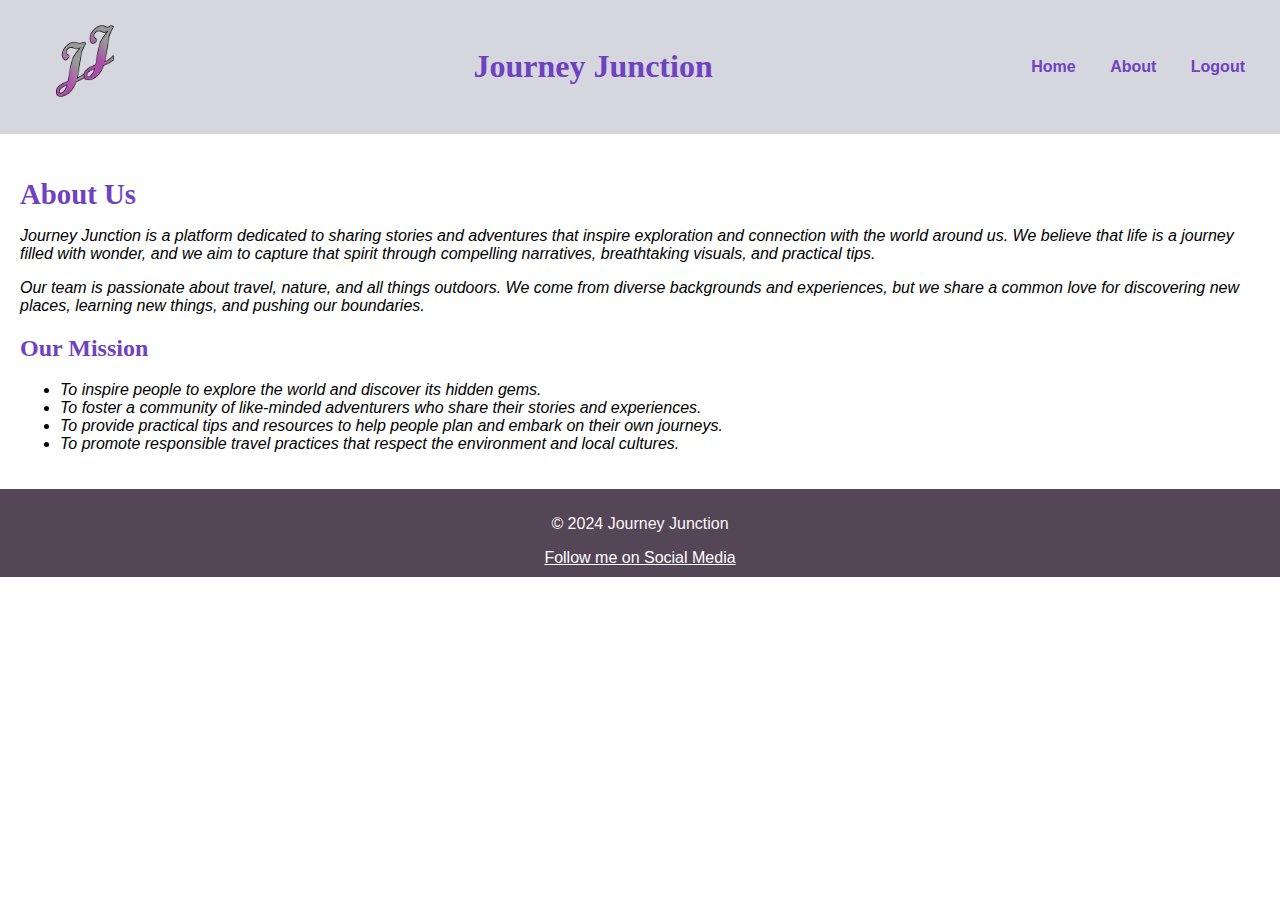
<file: About/about.html>
<!doctype html>
<html lang="en">
<head>
  <meta charset="UTF-8">
  <meta name="viewport" content="width=device-width, user-scalable=no, initial-scale=1.0, maximum-scale=1.0, minimum-scale=1.0">
  <meta http-equiv="X-UA-Compatible" content="ie=edge">
  <link rel="stylesheet" href="./css/about.css">
  <title>About us</title>
</head>

<body>
  <header>
    <img src="./img/logo.png" alt="webpage logo">
    <h1>Journey Junction</h1>
    <nav>
      <ul>
        <li><a href="#">Home</a></li>
        <li><a href="#">About</a></li>
        <li><a href="#">Logout</a></li>
      </ul>
    </nav>
  </header>

  <main>
    <section class="about-us">
        <h2>About Us</h2>
        <p><i>Journey Junction is a platform dedicated to sharing stories and adventures that inspire 
          exploration and connection with the world around us. We believe that life is a journey 
          filled with wonder, and we aim to capture that spirit through compelling narratives, 
          breathtaking visuals, and practical tips.</i> </p>
        <p><i>Our team is passionate about travel, nature, and all things outdoors. We come from 
          diverse backgrounds and experiences, but we share a common love for discovering new places, 
          learning new things, and pushing our boundaries.</i> </p>
      </section>
  
      <section class="mission">
        <h2>Our Mission</h2>
        <i>
          <ul>
            <li>To inspire people to explore the world and discover its hidden gems.</li>
            <li>To foster a community of like-minded adventurers who share their stories and experiences.</li>
            <li>To provide practical tips and resources to help people plan and embark on their own journeys.</li>
            <li>To promote responsible travel practices that respect the environment and local cultures.</li>
          </ul>
        </i>
        
      </section>
    

  </main>

  <footer>
    <p>&copy; 2024 Journey Junction</p>
    <a href="#">Follow me on Social Media</a>
  </footer>

</body>


  
</html>
</file>
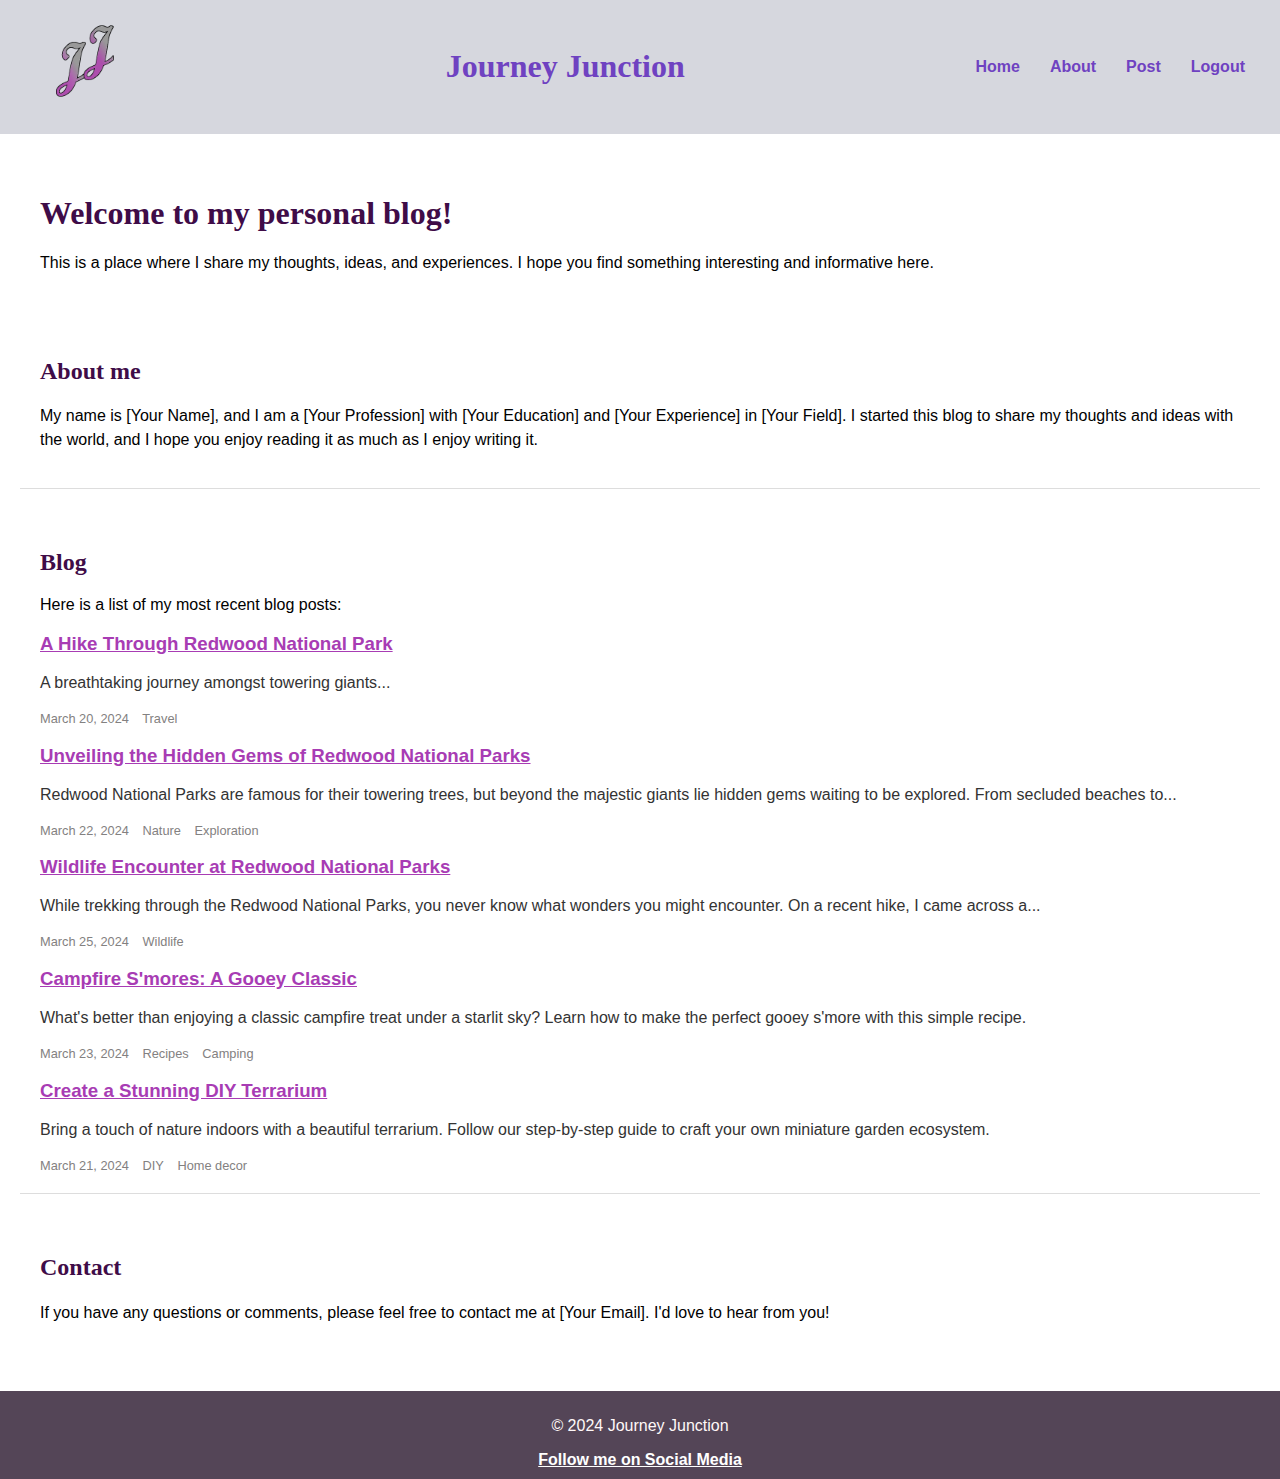
<file: profile/profile.html>
<!doctype html>
<html lang="en">
<head>
  <meta charset="UTF-8">
  <meta name="viewport" content="width=device-width, user-scalable=no, initial-scale=1.0, maximum-scale=1.0, minimum-scale=1.0">
  <meta http-equiv="X-UA-Compatible" content="ie=edge">
  <link rel="stylesheet" href="./css/profile.css">
  <title>Journey Junction</title>
</head>

<body>
  <header>
    <img src="./image/logo.png" alt="webpage logo">
    <h1>Journey Junction</h1>
    <nav>
      <ul>
        <li><a href="#">Home</a></li>
        <li><a href="#">About</a></li>
        <li><a href="#">Post</a></li>
        <li><a href="#">Logout</a></li>
      </ul>
    </nav>
  </header>

  <main>
    <section id="home">
      <h1>Welcome to my personal blog!</h1>
      <p>This is a place where I share my thoughts, ideas, and experiences. 
        I hope you find something interesting and informative here.</p>
    </section>
    <section id="about">
      <h2>About me</h2>
      <p>My name is [Your Name], and I am a [Your Profession] with [Your Education] and 
        [Your Experience] in [Your Field]. I started this blog to share my thoughts and ideas 
        with the world, and I hope you enjoy reading it as much as I enjoy writing it.</p>
    </section>
    <section id="blog">
      <h2>Blog</h2>
      <p>Here is a list of my most recent blog posts:</p>
      <article>
        <h3><a href="#">A Hike Through Redwood National Park</a></h3>
        <p>A breathtaking journey amongst towering giants...</p>
        <div class="info">
          <span>March 20, 2024</span>
          <span>Travel</span>
        </div>
      </article>

      <article>
        <h3><a href="#">Unveiling the Hidden Gems of Redwood National Parks</a></h3>
        <p>Redwood National Parks are famous for their towering trees, but beyond the majestic giants lie hidden gems waiting to be explored. From secluded beaches to...</p>
        <div class="info">
          <span>March 22, 2024</span>
          <span>Nature</span>
          <span>Exploration</span>
        </div>
      </article>
    
      <article>
        <h3><a href="#">Wildlife Encounter at Redwood National Parks</a></h3>
        <p>While trekking through the Redwood National Parks, you never know what wonders you might encounter. On a recent hike, I came across a...</p>
        <div class="info">
          <span>March 25, 2024</span>
          <span>Wildlife</span>
        </div>
      </article>
    
      <article>
        <h3><a href="#">Campfire S'mores: A Gooey Classic</a></h3>
        <p>What's better than enjoying a classic campfire treat under a starlit sky? Learn how to make the perfect gooey s'more with this simple recipe.</p>
        <div class="info">
          <span>March 23, 2024</span>
          <span>Recipes</span>
          <span>Camping</span>
        </div>
      </article>
    
      <article>
        <h3><a href="#">Create a Stunning DIY Terrarium</a></h3>
        <p>Bring a touch of nature indoors with a beautiful terrarium. Follow our step-by-step guide to craft your own miniature garden ecosystem.</p>
        <div class="info">
          <span>March 21, 2024</span>
          <span>DIY</span>
          <span>Home decor</span>
        </div>
      </article>
      
    </section>

    <section id="contact">
      <h2>Contact</h2>
      <p>If you have any questions or comments, please feel free to contact me at [Your Email]. I'd love to hear from you!</p>
    </section>
  </main>

  <footer>
    <p>&copy; 2024 Journey Junction</p>
    <a href="#">Follow me on Social Media</a>
  </footer>

</body>
 
</html>
</file>
<file: About/css/about.css>
body {
    font-family: Arial, Helvetica, sans-serif; 
    margin: 0;
    padding: 0;
  }
  
  /* Header */
  header {
    display: flex;
    align-items: center;
    justify-content: space-between;
    padding: 20px;
    background: rgb(214, 215, 222);
  }
  header img {
    width: 150px; 
  }
  h1 {
    color: #6f42c1;
    font-family: Georgia, serif; 
  }
  
  /*Navigation*/
  nav ul {
    padding: 0;
    list-style: none;
    margin: 0;
  }
  nav li {
    display: inline-block;
    
  }
  nav a {
    color: #6f42c1; 
    text-decoration: none;
    font-weight: bold;
    padding: 10px 15px;
    font-family: Arial, sans-serif; 
  }
  nav a:hover {
    color: #3f0c48; 
  }
  
  /* Main content */
  main {
    padding: 20px;
  }
  
  .about-us h2 {
    color: #6f42c1; 
    margin-bottom: 10px; 
    font-size: 1.8rem;
    font-family: Georgia, serif; 
  }
  .hero p {
    color: #333; 
    line-height: 1.5; 
    font-family: Arial, Helvetica, sans-serif;
  }
  
  

/* Mission Section */

  .mission h2 {
    color: #6f42c1;
    font-family: Georgia, serif;
  }
  
  /* Footer */
footer {
  text-align: center;
  padding: 10px;
  background-color: #544557; 
}
footer p {
  color: #fff8f8;
} 
footer a {
  color: #ffffff; 
}
</file>
<file: profile/css/profile.css>
/* General styles */
body {
    font-family: Arial, Helvetica, sans-serif;
    margin: 0;
    padding: 0;
  }
  
  /* Header */
  header {
    display: flex;
    align-items: center;
    justify-content: space-between;
    padding: 20px;
    background: rgb(214, 215, 222);
  }
  
  header img {
    width: 150px;
  }
  
  h1 {
    color: #6f42c1;
    font-family: Georgia, serif;
  }
  
  /* Navigation */
  nav {
    overflow: hidden; /* For responsive navigation */
  }
  
  nav ul {
    display: flex; /* Change to flexbox for horizontal layout */
    justify-content: space-between; /* Distribute links evenly */
    padding: 0;
    list-style: none;
    margin: 0;
  }
  

  
  nav a {
    color: #6f42c1;
    text-decoration: none;
    font-weight: bold;
    padding: 10px 15px;
    font-family: Arial, sans-serif;
  }
  
  nav a:hover {
    color: #3f0c48;
  }
  
  /* Responsive navigation for smaller screens */
  @media (max-width: 768px) {
    nav ul {
      flex-direction: column; /* Stack links vertically */
      align-items: center; /* Center links vertically */
    }
  }
  
  /* Main content */
  main {
    padding: 20px;
  }
  
  /* Hero section */
  .hero {
    text-align: center;
    margin-bottom: 20px;
  }
  
  .hero h1 {
    color: #6f42c1;
    margin-bottom: 10px;
    font-size: 1.8rem;
    font-family: Georgia, serif;
  }
  
  .hero p {
    color: #333;
    line-height: 1.5;
  }
   
  /* Home section */
  #home {
    padding: 20px;
    margin-bottom: 10px;
  }
  
  #home h1 {
    color: #3f0c48;
  }
  
  /* About section */
  #about {
    padding: 20px;
    border-bottom: 1px solid #ddd;
    margin-bottom: 20px;
  }
  
  #about p {
    font-size: 1rem;
    line-height: 1.5;
  }
  
  #about h2 {
    color: #3f0c48;
    font-family: Georgia, serif;
  }
  
  
  
  /* Blog posts section */
  #blog {
    padding: 20px;
    border-bottom: 1px solid #ddd;
    margin-bottom: 20px;
  }
  
  #blog h2 {
    color: #3f0c48;
    font-family: Georgia, serif;
  }
  
  article h3 {
    color: #a83cb4; 
    margin-bottom: 5px; 
  }
  
  article a {
    color: #a83cb4; 
    margin-bottom: 5px; 
  }
  article p {
    color: #333; 
    line-height: 1.5; 
  }
  article .info {
    font-size: 0.8rem; 
    color: #838181; 
    margin-top: 5px; 
  }
  article .info span {
    margin-right: 10px; 
  }
  
  /* contact section */
  
  #contact {
    padding: 20px;
    margin-bottom: 10px;
  }
  
  #contact p {
    font-size: 1rem;
    line-height: 1.5;
  }
  
  #contact h2 {
    color: #3f0c48;
    font-family: Georgia, serif;
  }
  
  
  
  /* Footer */
  footer {
    text-align: center;
    padding: 10px;
    background-color: #544557;
  }
  
  footer p {
    color: #fff8f8;
  }
  
  footer a {
    color: #ffffff;
    font-weight: bold; 
  }
</file>
